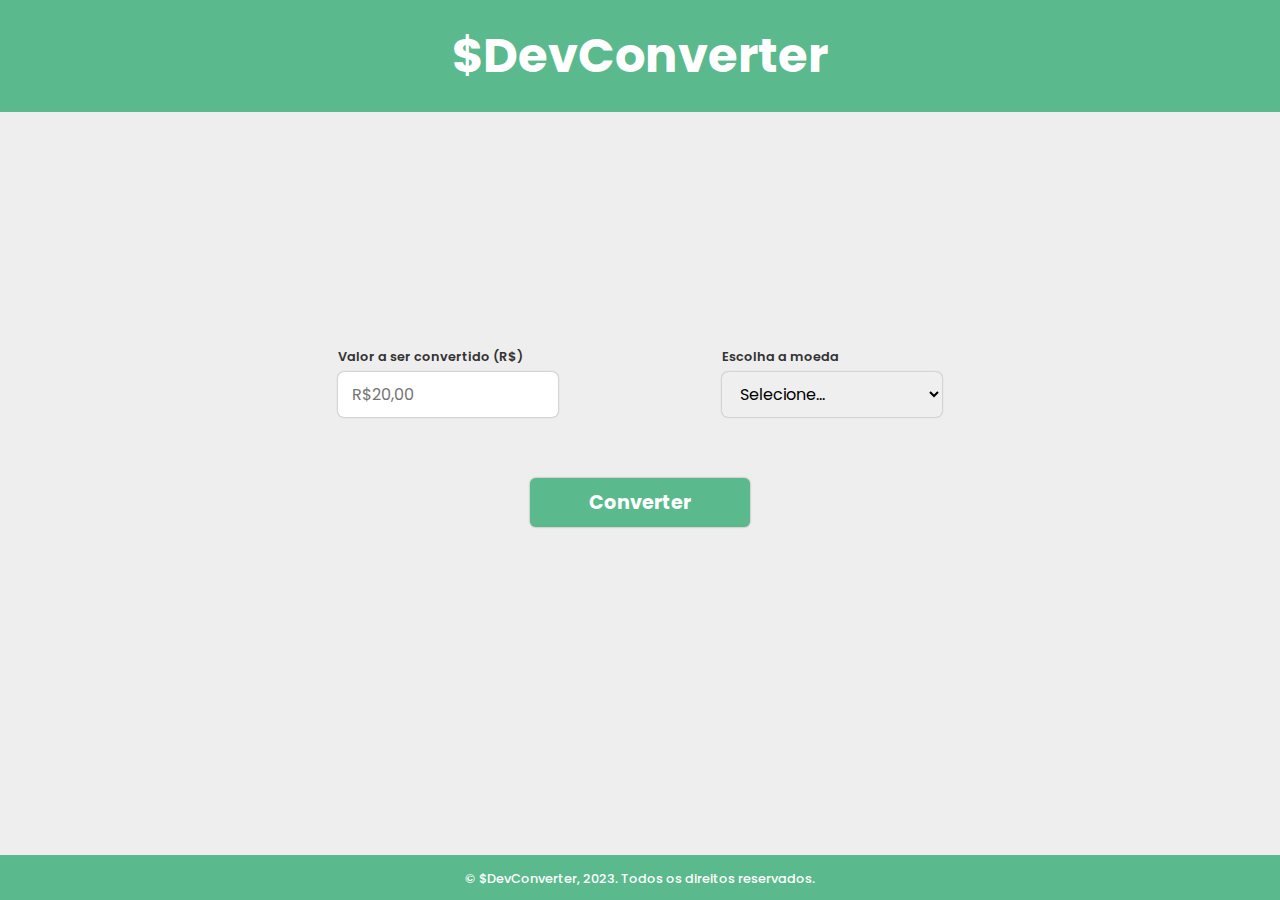
<file: devConverter/index.html>
<!DOCTYPE html>
<html lang="pt-BR">
    <head>
        <meta charset="UTF-8">
        <meta name="viewport" content="width=device-width, initial-scale=1.0">
        <title>DevConverter</title>

        <!-- CSS -->
        
        <link rel="stylesheet" href="./css/reset.css">
        <link rel="stylesheet" href="./css/header.css">
        <link rel="stylesheet" href="./css/principal.css">
        <link rel="stylesheet" href="./css/footer.css">

        <!-- Fonts -->

        <link rel="preconnect" href="https://fonts.googleapis.com">
        <link rel="preconnect" href="https://fonts.gstatic.com" crossorigin>
        <link href="https://fonts.googleapis.com/css2?family=Montserrat:wght@200;300&family=Poppins:wght@500;600;700&display=swap" rel="stylesheet">

    </head>
    <body>
        <header>
            <h1>$DevConverter</h1>
        </header>


        <main>
            <form id="form">
                <section class="inputs-container">

                    <div class="form-group">
                        
                        <label for="value-real">Valor a ser convertido (R$)</label>

                        <input
                            type="number"
                            placeholder="R$20,00"
                            id="value-real"
                            name="value-real"
                            max="1000000"
                            >

                    </div>

                    <div class="form-group">
                        
                        <label for="currency">Escolha a moeda</label>

                        <select id="currency">

                            <option value="">Selecione...</option>

                            <option value="eur">Euro</option>

                            <option value="dol">Dólar</option>

                        </select>

                    </div>

                </section>

                <button type="submit">Converter</button>

            </form>

            <h2 id="result"></h2>

        </main>


        <footer>
            <span>
                &copy; $DevConverter, 2023. Todos os direitos reservados.
            </span>
        </footer>

        <script src="./script.js"></script>
    </body>
</html>
</file>
<file: devConverter/css/header.css>
header {

    width: 100%;
    background-color: #5aba8d;
    padding: 20px;

}

header h1 {

    color: #fff;
    font-size: 3em;
    text-align: center;
    cursor: pointer;

}
</file>
<file: devConverter/css/principal.css>
main {

    width: 60%;

    display: flex;
    flex-direction: column;
    align-items: center;
    justify-content: center;

}

form {

    width: 100%;
    margin-bottom: 12%;

    display: flex;
    flex-direction: column;
    align-items: center;

}

.inputs-container {

    width: 100%;

    display: flex;
    justify-content: space-around;
    margin-bottom: 8%;

}

.form-group {

    display: flex;
    flex-direction: column;

}

.form-group label {

    color: #333;
    font-size: 0.8em;
    font-weight: 600;
    margin-bottom: 6px;

}

form button {

    background-color: #5aba8d;
    color: #fff;
    font-size: 1.2em;
    font-weight: 700;
    cursor: pointer;

}

form button:hover {

    background-color: #fff;
    color: #5aba8d;

}

main #result {

    font-size: 3.5em;
    color: #2f9766;
    
}

main #result span {

    font-size: 0.6em;
    margin-right: 50px;
    margin-left: 50px;

}
</file>
<file: devConverter/css/footer.css>
footer {

    width: 100%;
    background-color: #5aba8d;
    padding: 10px;
    text-align: center;

}

footer span {

    color: #fff;
    font-size: 0.8em;
    font-weight: 500;

}
</file>
